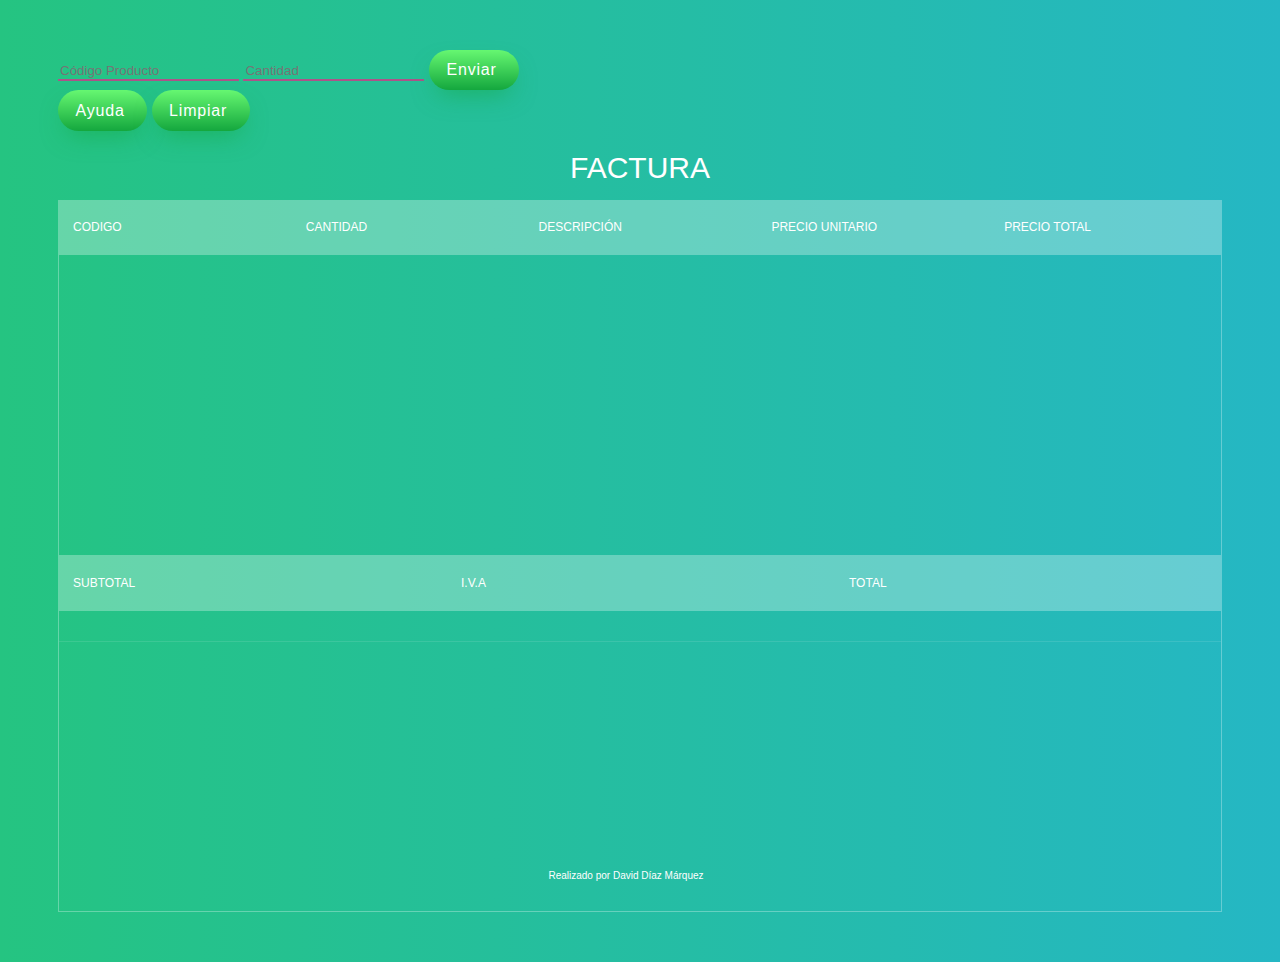
<file: index.html>
<!DOCTYPE html>
<html>
<head>
    <meta charset='utf-8'>
    <meta http-equiv='X-UA-Compatible'>
    <title>Generador de facturas</title>
    <meta name='viewport' content='width=device-width, initial-scale=1'>
    <link rel='stylesheet' type='text/css' media='screen' href='.\\css\\default.css'>
    
</head>
<body>
    <section class="tablaSeccion">
        <form id="formulario"  method="POST">
            <input type="text" class="inputs"  placeholder="Código Producto" name="code" id="code" required>
            <input type="number" class="inputs" placeholder="Cantidad" id="cant" required>
            <button type="submit" name="enviar" value="Enviar" class="btnEnviar" id="btnEnvia">Enviar</button>
        </form>

        <button id="btnAyuda" class="btnEnviar">Ayuda</button>
        <button id="btnLimpiar" class="btnEnviar">Limpiar</button>
        <h1>Factura</h1>
        <div class="tbl-header">
          <table cellpadding="0" cellspacing="0" >
            <thead>
              <tr>
                <th>Codigo</th>
                <th>Cantidad</th>
                <th>Descripción</th>
                <th>Precio Unitario</th>
                <th>Precio Total</th>
              </tr>
            </thead>
          </table>
        </div>
        <div class="tbl-content" id="tablaFactura">
          <table cellpadding="0" cellspacing="0" id="tablaLimpiar1">
            <tbody id="tablaFacturaBody1">
              
            </tbody>
          </table>
        </div>

        <div class="tbl-header">
          <table cellpadding="0" cellspacing="0" >
            <thead>
              <tr>
                <th>Subtotal</th>
                <th>I.V.A</th>
                <th>Total</th>
              </tr>
            </thead>
          </table>
        </div>
        <div class="tbl-content" id="tablaFactura">
          <table cellpadding="0" cellspacing="0" id="tablaLimpiar2">
            <tbody id="tablaFacturaBody2">
              <tr>
                <td id="Subtotal"></td>
                <td id="iva"></td>
                <td id="Total"></td>

              </tr>
            </tbody>
          </table>
        </div>
      </section>
      
      

      <div class="pie">
        
            Realizado por David Díaz Márquez
      </div>
</body>
<script src="js/jquery-3.6.3.min.js"></script>
<script src='.\\js\\tabla.js'></script>
<script src='.\\js\\botones.js'></script>
</html>
</file>
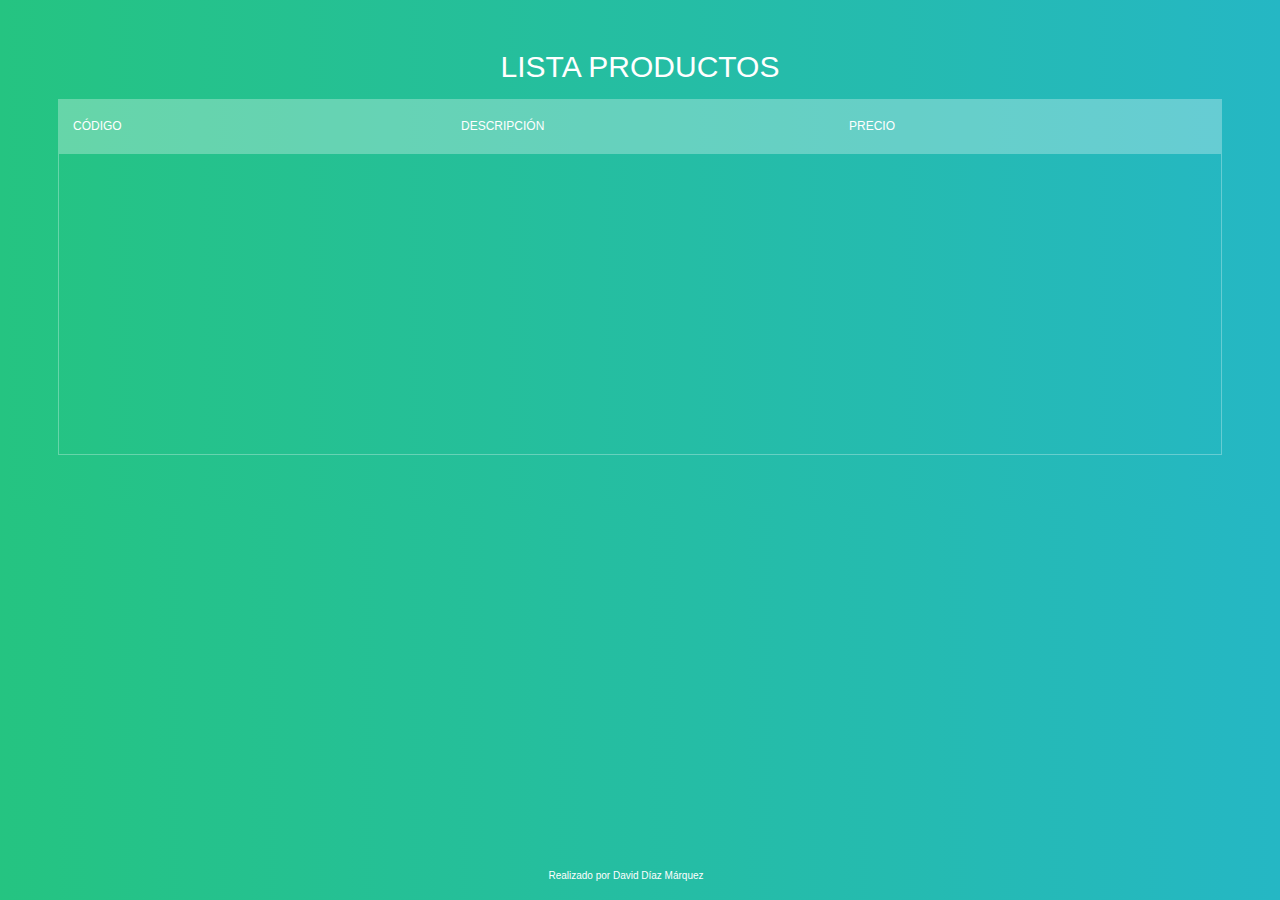
<file: tablaAyuda.html>
<!DOCTYPE html>
<html>
<head>
    <meta charset='utf-8'>
    <meta http-equiv='X-UA-Compatible'>
    <title>Lista Productos Disponibles</title>
    <meta name='viewport' content='width=device-width, initial-scale=1'>
    <link rel='stylesheet' type='text/css' media='screen' href='.\\css\\default.css'>
    
</head>
<body>
    <section class="tablaListar">
        <h1>Lista Productos</h1>

        <div class="tbl-header">
          <table cellpadding="0" cellspacing="0">
            <thead>
              <tr>
                <th>Código</th>
                <th>Descripción</th>
                <th>Precio</th>
              </tr>
            </thead>
          </table>
        </div>
        <div class="tbl-content" id="tablaProductos">
          <table cellpadding="0" cellspacing="0">
            
            <tbody id="tablaProductosBody">
              
            </tbody>
          </table>
        </div>
      </section>
      
      

      <div class="pie">
            Realizado por David Díaz Márquez
      </div>
</body>
<script src="js/jquery-3.6.3.min.js"></script>
<script src='.\\js\\tabla.js'></script>
<script src='.\\js\\listar.js'></script>
</html>
</file>
